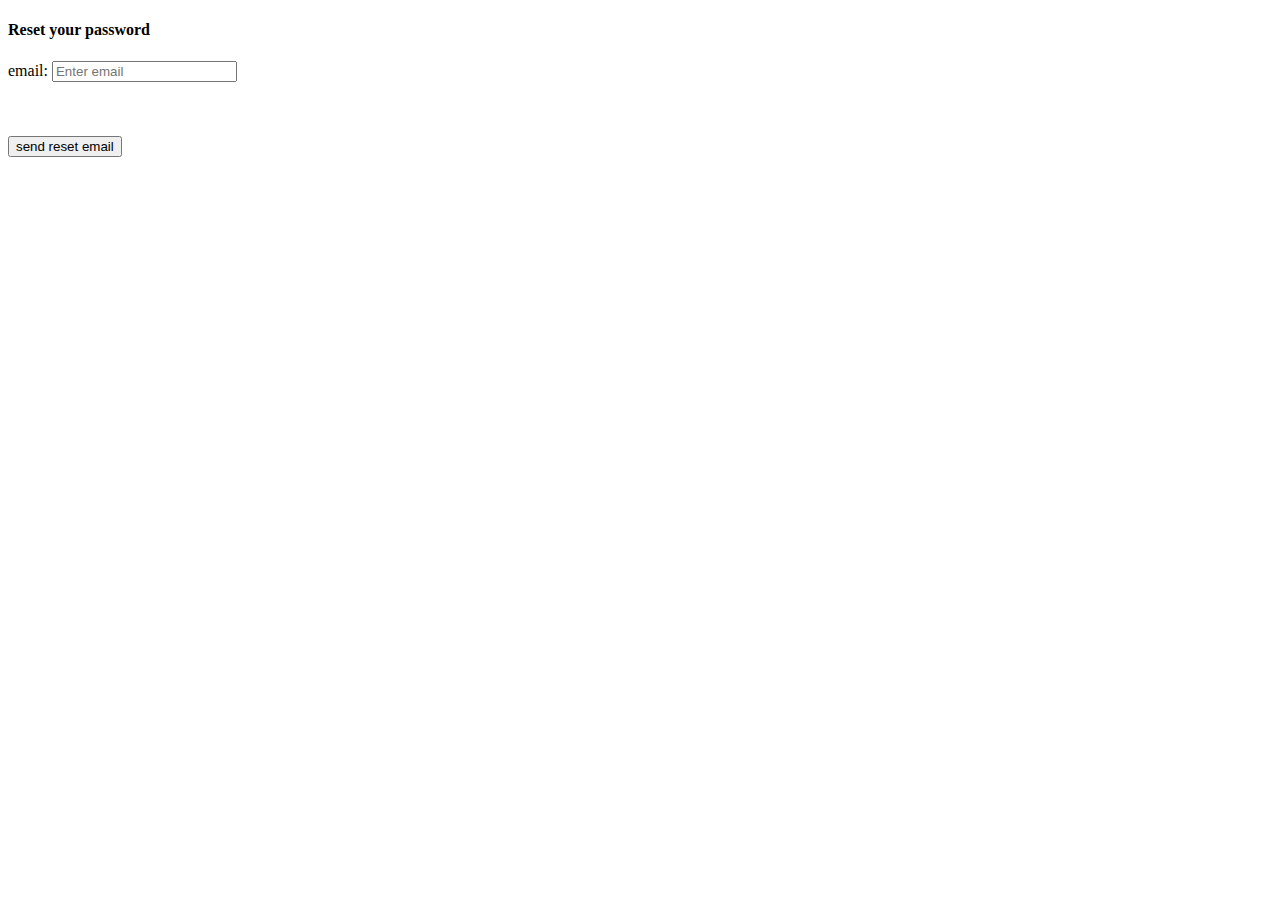
<file: forgot.html>
<!DOCTYPE html>
<html>

<head>
    <title>Reset Password</title>
    <script defer type='text/javascript' src="./scripts/commonUtils.js"></script>
    <script defer type='text/javascript' src="scripts/forgot.js"></script>
</head>

<body>

    <h4>Reset your password</h4>
    <form id="reset-form">
    <label for="emailReset">email:</label>
    <input type="text" name="emailReset" placeholder="Enter email"><br><br><br><br>
    <button id="resetButton">send reset email</button>
</form>

</body>

</html>
</file>
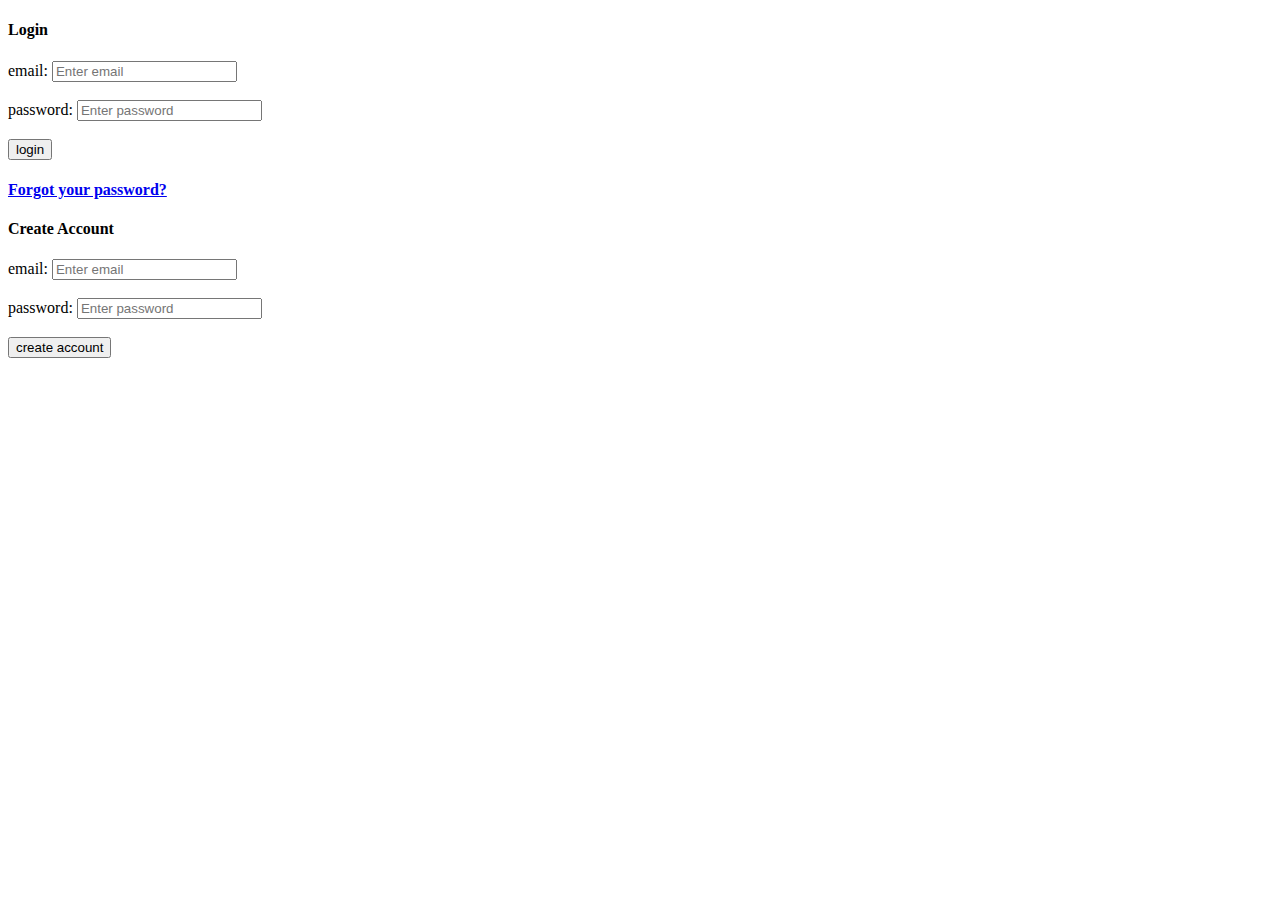
<file: login.html>
<!DOCTYPE html>
<html>

<head>
    <title>Login</title>
    <script defer type='text/javascript' src="./scripts/commonUtils.js"></script>
    <script defer type='text/javascript' src="../scripts/login.js"></script>
</head>

<body>

    <h4>Login</h4>
    <form id="login-form">

    <label for="email">email:</label>
    <input type="text" name="email" placeholder="Enter email"><br><br>
    <label for="password">password:</label>
    <input type="password" name="password" placeholder="Enter password"><br><br>
    <button id="login">login</button>
    <h4><a href="./forgot.html">Forgot your password?</a></h4>
    <h4>Create Account</h4>
    email: <input type="text" name="emailSignup" placeholder="Enter email"><br><br>
    password: <input type="password" name="passwordSignup" placeholder="Enter password"><br><br>
    <button id="create">create account</button>
    <p id="postSignupMsg"  >Please open your email client and verify your email to access.</p>
</form>

</body>

</html>
</file>
